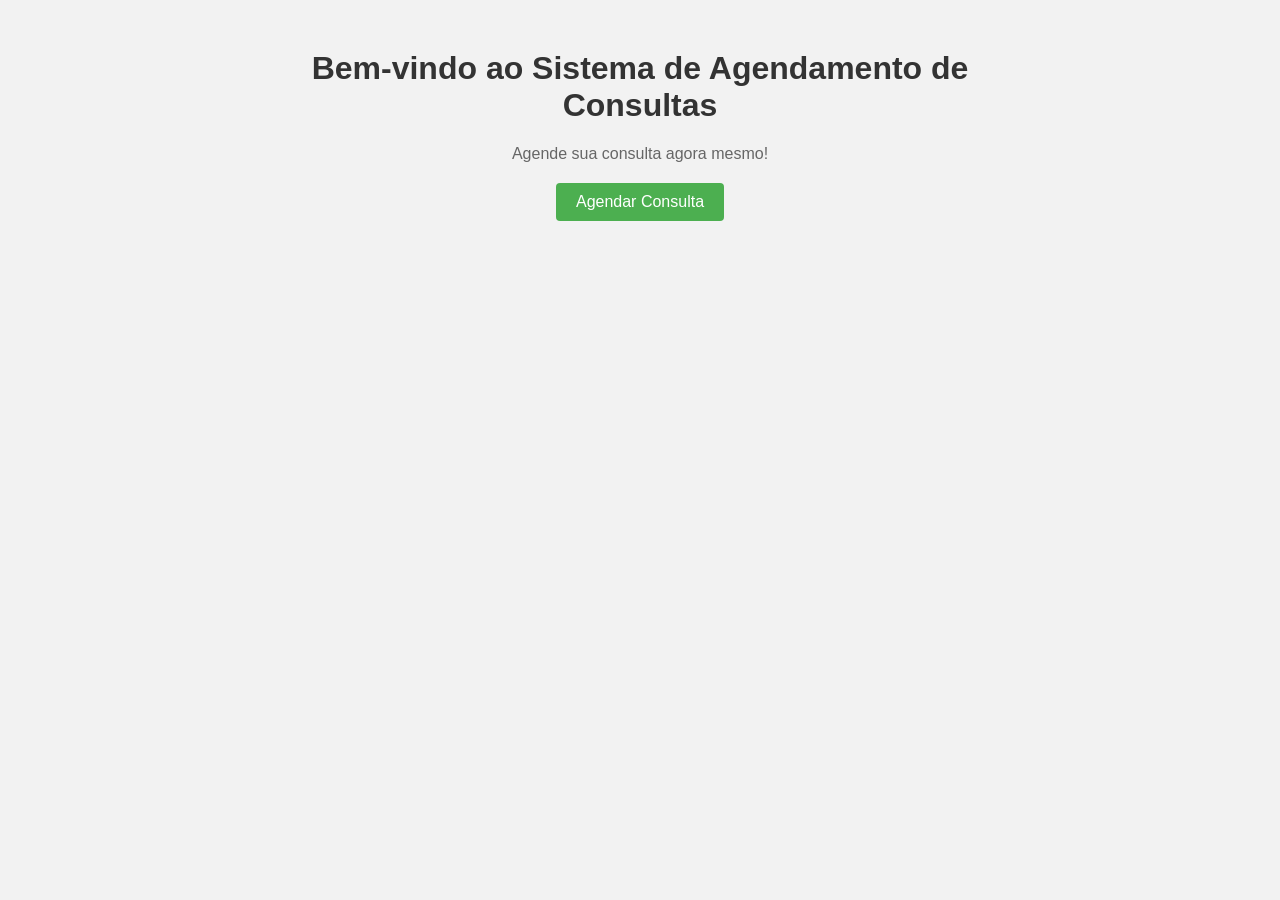
<file: inicio.html>
<!DOCTYPE html>
<html lang="en">
<head>
    <meta charset="UTF-8">
    <meta name="viewport" content="width=device-width, initial-scale=1.0">
    <title>Página Inicial - Sistema de Agendamento de Consultas</title>
    <style>
        body {
            font-family: Arial, sans-serif;
            margin: 0;
            padding: 0;
            background-color: #f2f2f2;
        }
        .container {
            max-width: 800px;
            margin: 50px auto;
            text-align: center;
        }
        h1 {
            color: #333;
        }
        p {
            color: #666;
        }
        .button {
            display: inline-block;
            background-color: #4CAF50;
            border: none;
            color: white;
            padding: 10px 20px;
            text-align: center;
            text-decoration: none;
            font-size: 16px;
            margin: 4px 2px;
            cursor: pointer;
            border-radius: 4px;
        }
        .button:hover {
            background-color: #45a049;
        }
    </style>
</head>
<body>
    <div class="container">
        <h1>Bem-vindo ao Sistema de Agendamento de Consultas</h1>
        <p>Agende sua consulta agora mesmo!</p>
        <a href="index.html" class="button">Agendar Consulta</a>
    </div>
</body>
</html>
</file>
